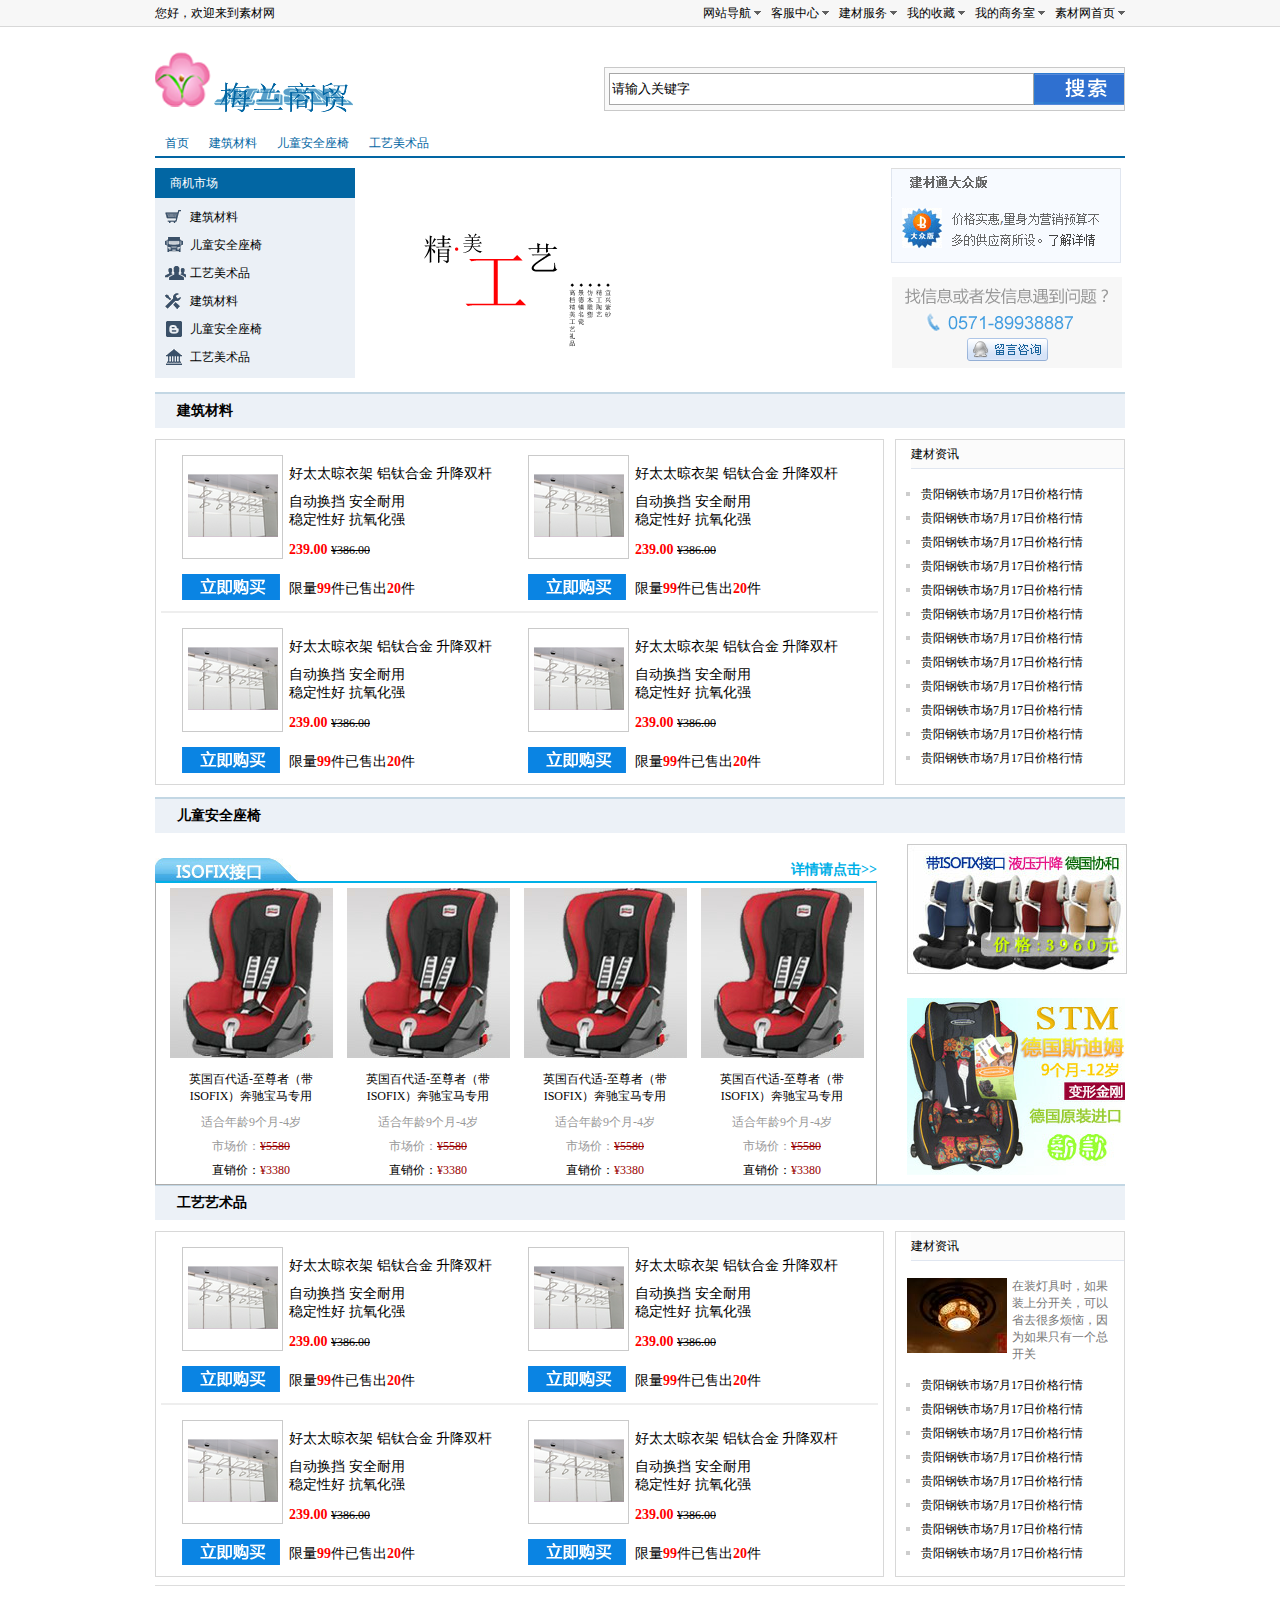
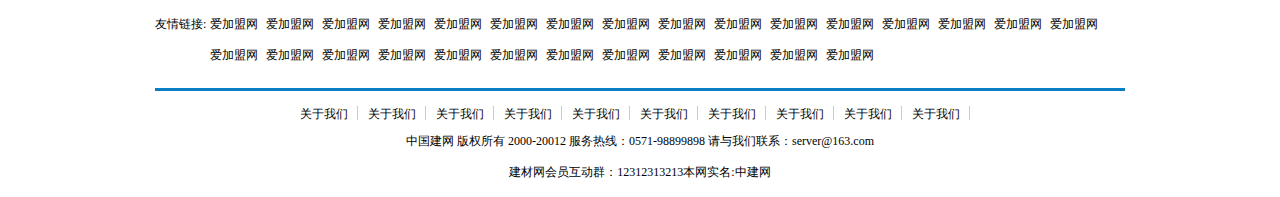
<file: index.html>
<!DOCTYPE html>
<html lang="en">
<head>
	<meta charset="UTF-8">
	<title>Document</title>
	<link rel="stylesheet" href="css/index.css">
</head>
<body>
    <!-- 顶部导航开始 -->
	<div class="top-nav">
		<div class="t-c-nav">
			<div class="l-c-nav">您好，欢迎来到素材网</div>
			<div class="r-c-nav">
				<ul>
					<li><a href="#">网站导航</a></li>
					<li><a href="#">客服中心</a></li>
					<li><a href="#">建材服务</a></li>
					<li><a href="#">我的收藏</a></li>
					<li><a href="#">我的商务室</a></li>
					<li><a href="#">素材网首页</a></li>
				</ul>
			</div>
		</div>
	</div>
	<!-- 顶部导航结束 -->
	<!-- logo搜索开始 -->
    <div class="search">
    	<div class="logo"><img src="images/1.png" alt=""></div>
    	<div class="r-search"><input type="text" value="请输入关键字"><input type="button"></div>
    </div>
    <!-- logo搜索结束 -->
    <!-- 主导航开始 -->
    <div class="nav">
    	<ul>
    		<li><a href="#">首页</a></li>
    		<li><a href="#">建筑材料</a></li>
    		<li><a href="#">儿童安全座椅</a></li>
    		<li><a href="#">工艺美术品</a></li>
    	</ul>
    </div>
    <!-- 主导航结束 -->
    <!-- 商机市场开始 -->
    <div class="mar">
    	<div class="mar-left">
    		<div class="mar-title">商机市场</div>
    		<div class="mar-list">
    			<ul>
    			<li class="icon1"><a href="#">建筑材料</a></li>
    			<li class="icon2"><a href="#">儿童安全座椅</a></li>
    			<li class="icon3"><a href="#">工艺美术品</a></li>
    			<li class="icon4"><a href="#">建筑材料</a></li>
    			<li class="icon5"><a href="#">儿童安全座椅</a></li>
    			<li class="icon6"><a href="#">工艺美术品</a></li>
    		</ul>
    		</div>
    	</div>
    	<div class="mar-cen"><img src="images/center.png" alt=""></div>
    	<div class="mar-right"><img src="images/center-r.png" alt=""><img src="images/center-r2.png" alt=""></div>
    </div>
    <!-- 商机市场结束 -->
    <!-- 建筑材料开始 -->
    <div class="bud">建筑材料</div>
    <!-- 建筑材料结束 -->
    <!-- 材料列表开始 -->
    <div class="bud-con">
    	<div class="bud-left">
    		<div class="bud-left-top">
    			<div class="bud-top-left">
    				<div class="bud-pic-left">
    					<div class="pic-img"><img src="images/c1.png" alt=""></div>
    					<div class="pic-btn"><input type="button"></div>
                    </div>
    				<div class="bud-pic-right">
    					<p class="txt1">好太太晾衣架 铝钛合金 升降双杆</p>
    					<p class="txt2">自动换挡 安全耐用<br>稳定性好 抗氧化强</p>
    					<p class="txt3"><span>239.00</span> <del>¥386.00</del></p>
    					<p class="txt4">限量<span>99</span>件已售出<span>20</span>件</p>
    				</div>
    			</div>
    			<div class="bud-top-right">
    				<div class="bud-pic-left">
    					<div class="pic-img"><img src="images/c1.png" alt=""></div>
    					<div class="pic-btn"><input type="button"></div>
                    </div>
    				<div class="bud-pic-right">
    					<p class="txt1">好太太晾衣架 铝钛合金 升降双杆</p>
    					<p class="txt2">自动换挡 安全耐用<br>稳定性好 抗氧化强</p>
    					<p class="txt3"><span>239.00</span> <del>¥386.00</del></p>
    					<p class="txt4">限量<span>99</span>件已售出<span>20</span>件</p>
    				</div>
    			</div>
    		</div>
    		<div class="bud-line"></div>
    		<div class="bud-left-top">
    			<div class="bud-top-left">
    				<div class="bud-pic-left">
    					<div class="pic-img"><img src="images/c1.png" alt=""></div>
    					<div class="pic-btn"><input type="button"></div>
                    </div>
    				<div class="bud-pic-right">
    					<p class="txt1">好太太晾衣架 铝钛合金 升降双杆</p>
    					<p class="txt2">自动换挡 安全耐用<br>稳定性好 抗氧化强</p>
    					<p class="txt3"><span>239.00</span> <del>¥386.00</del></p>
    					<p class="txt4">限量<span>99</span>件已售出<span>20</span>件</p>
    				</div>
    			</div>
    			<div class="bud-top-right">
    				<div class="bud-pic-left">
    					<div class="pic-img"><img src="images/c1.png" alt=""></div>
    					<div class="pic-btn"><input type="button"></div>
                    </div>
    				<div class="bud-pic-right">
    					<p class="txt1">好太太晾衣架 铝钛合金 升降双杆</p>
    					<p class="txt2">自动换挡 安全耐用<br>稳定性好 抗氧化强</p>
    					<p class="txt3"><span>239.00</span> <del>¥386.00</del></p>
    					<p class="txt4">限量<span>99</span>件已售出<span>20</span>件</p>
    				</div>
    			</div>
    		</div>
    	</div>
    	<div class="bud-right">
    		<div class="bud-right-title">建材资讯</div>
    		<ul>
    			<li><a href="#">贵阳钢铁市场7月17日价格行情</a></li>
    			<li><a href="#">贵阳钢铁市场7月17日价格行情</a></li>
    			<li><a href="#">贵阳钢铁市场7月17日价格行情</a></li>
    			<li><a href="#">贵阳钢铁市场7月17日价格行情</a></li>
    			<li><a href="#">贵阳钢铁市场7月17日价格行情</a></li>
    			<li><a href="#">贵阳钢铁市场7月17日价格行情</a></li>
    			<li><a href="#">贵阳钢铁市场7月17日价格行情</a></li>
    			<li><a href="#">贵阳钢铁市场7月17日价格行情</a></li>
    			<li><a href="#">贵阳钢铁市场7月17日价格行情</a></li>
    			<li><a href="#">贵阳钢铁市场7月17日价格行情</a></li>
    			<li><a href="#">贵阳钢铁市场7月17日价格行情</a></li>
    			<li><a href="#">贵阳钢铁市场7月17日价格行情</a></li>
    		</ul>
    	</div>
    </div>
    <!-- 材料列表结束 -->
    <!-- 儿童开始 -->
    <div class="bud">儿童安全座椅</div>
    <div class="child">
    	<div class="child-left fl">
    	     <div class="child-l-t"><h3>详情请点击>></h3></div>
    	     <div class="child-l-b">
    	     	<div class="child-pic fl">
    	     		<img src="images/et01.png" alt="">
    	     		<p class="et1">英国百代适-至尊者（带<br>
                       ISOFIX）奔驰宝马专用</p>
                    <p class="et2">适合年龄9个月-4岁</p>
                    <p class="et3">市场价：<span><del>¥5580</del></span></p>
                    <p class="et4">直销价：<span>¥3380</span></p>
    	     	</div>
    	     	 <div class="child-pic fl">
    	     		<img src="images/et01.png" alt="">
    	     		<p class="et1">英国百代适-至尊者（带<br>
                       ISOFIX）奔驰宝马专用</p>
                    <p class="et2">适合年龄9个月-4岁</p>
                    <p class="et3">市场价：<span><del>¥5580</del></span></p>
                    <p class="et4">直销价：<span>¥3380</span></p>
    	     	</div>
    	     	<div class="child-pic fl">
    	     		<img src="images/et01.png" alt="">
    	     		<p class="et1">英国百代适-至尊者（带<br>
                       ISOFIX）奔驰宝马专用</p>
                    <p class="et2">适合年龄9个月-4岁</p>
                    <p class="et3">市场价：<span><del>¥5580</del></span></p>
                    <p class="et4">直销价：<span>¥3380</span></p>
    	     	</div>
    	     	<div class="child-pic fl">
    	     		<img src="images/et01.png" alt="">
    	     		<p class="et1">英国百代适-至尊者（带<br>
                       ISOFIX）奔驰宝马专用</p>
                    <p class="et2">适合年龄9个月-4岁</p>
                    <p class="et3">市场价：<span><del>¥5580</del></span></p>
                    <p class="et4">直销价：<span>¥3380</span></p>
    	     	</div>
    	     </div>
       </div>
        <div class="child-right fr">
             <img src="images/et_right.png" alt="">
             <img src="images/et_right_bottom.png" alt="">
        </div>
    </div>
    <!-- 儿童结束 -->
    <!-- 工艺开始 -->
    <div class="bud">工艺艺术品</div>
    <div class="bud-con">
        <div class="bud-left">
            <div class="bud-left-top">
                <div class="bud-top-left">
                    <div class="bud-pic-left">
                        <div class="pic-img"><img src="images/c1.png" alt=""></div>
                        <div class="pic-btn"><input type="button"></div>
                    </div>
                    <div class="bud-pic-right">
                        <p class="txt1">好太太晾衣架 铝钛合金 升降双杆</p>
                        <p class="txt2">自动换挡 安全耐用<br>稳定性好 抗氧化强</p>
                        <p class="txt3"><span>239.00</span> <del>¥386.00</del></p>
                        <p class="txt4">限量<span>99</span>件已售出<span>20</span>件</p>
                    </div>
                </div>
                <div class="bud-top-right">
                    <div class="bud-pic-left">
                        <div class="pic-img"><img src="images/c1.png" alt=""></div>
                        <div class="pic-btn"><input type="button"></div>
                    </div>
                    <div class="bud-pic-right">
                        <p class="txt1">好太太晾衣架 铝钛合金 升降双杆</p>
                        <p class="txt2">自动换挡 安全耐用<br>稳定性好 抗氧化强</p>
                        <p class="txt3"><span>239.00</span> <del>¥386.00</del></p>
                        <p class="txt4">限量<span>99</span>件已售出<span>20</span>件</p>
                    </div>
                </div>
            </div>
            <div class="bud-line"></div>
            <div class="bud-left-top">
                <div class="bud-top-left">
                    <div class="bud-pic-left">
                        <div class="pic-img"><img src="images/c1.png" alt=""></div>
                        <div class="pic-btn"><input type="button"></div>
                    </div>
                    <div class="bud-pic-right">
                        <p class="txt1">好太太晾衣架 铝钛合金 升降双杆</p>
                        <p class="txt2">自动换挡 安全耐用<br>稳定性好 抗氧化强</p>
                        <p class="txt3"><span>239.00</span> <del>¥386.00</del></p>
                        <p class="txt4">限量<span>99</span>件已售出<span>20</span>件</p>
                    </div>
                </div>
                <div class="bud-top-right">
                    <div class="bud-pic-left">
                        <div class="pic-img"><img src="images/c1.png" alt=""></div>
                        <div class="pic-btn"><input type="button"></div>
                    </div>
                    <div class="bud-pic-right">
                        <p class="txt1">好太太晾衣架 铝钛合金 升降双杆</p>
                        <p class="txt2">自动换挡 安全耐用<br>稳定性好 抗氧化强</p>
                        <p class="txt3"><span>239.00</span> <del>¥386.00</del></p>
                        <p class="txt4">限量<span>99</span>件已售出<span>20</span>件</p>
                    </div>
                </div>
            </div>
        </div>
        <div class="bud-right">
            <div class="bud-right-title">建材资讯</div>
            <ul>
                
                <li class="subtitle"><img src="images/subtitle.png" alt="">
                <p>在装灯具时，如果装上分开关，可以省去很多烦恼，因为如果只有一个总开关</p>
                </li>
                <li><a href="#">贵阳钢铁市场7月17日价格行情</a></li>
                <li><a href="#">贵阳钢铁市场7月17日价格行情</a></li>
                <li><a href="#">贵阳钢铁市场7月17日价格行情</a></li>
                <li><a href="#">贵阳钢铁市场7月17日价格行情</a></li>
                <li><a href="#">贵阳钢铁市场7月17日价格行情</a></li>
                <li><a href="#">贵阳钢铁市场7月17日价格行情</a></li>
                <li><a href="#">贵阳钢铁市场7月17日价格行情</a></li>
                <li><a href="#">贵阳钢铁市场7月17日价格行情</a></li>
            </ul>
        </div>
    </div>
    <!-- 工艺结束 -->
    <!-- 友情链接开始 -->
    <div class="friendlink">
        <div class="frlink">友情链接:</div>
        <ul>
            <li><a href="#">爱加盟网</a></li>
            <li><a href="#">爱加盟网</a></li>
            <li><a href="#">爱加盟网</a></li>
            <li><a href="#">爱加盟网</a></li>
            <li><a href="#">爱加盟网</a></li>
            <li><a href="#">爱加盟网</a></li>
            <li><a href="#">爱加盟网</a></li>
            <li><a href="#">爱加盟网</a></li>
            <li><a href="#">爱加盟网</a></li>
            <li><a href="#">爱加盟网</a></li>
            <li><a href="#">爱加盟网</a></li>
            <li><a href="#">爱加盟网</a></li>
            <li><a href="#">爱加盟网</a></li>
            <li><a href="#">爱加盟网</a></li>
            <li><a href="#">爱加盟网</a></li>
            <li><a href="#">爱加盟网</a></li>
            <li><a href="#">爱加盟网</a></li>
            <li><a href="#">爱加盟网</a></li>
            <li><a href="#">爱加盟网</a></li>
            <li><a href="#">爱加盟网</a></li>
            <li><a href="#">爱加盟网</a></li>
            <li><a href="#">爱加盟网</a></li>
            <li><a href="#">爱加盟网</a></li>
            <li><a href="#">爱加盟网</a></li>
            <li><a href="#">爱加盟网</a></li>
            <li><a href="#">爱加盟网</a></li>
            <li><a href="#">爱加盟网</a></li>
            <li><a href="#">爱加盟网</a></li>
        </ul>
    </div>
    <!-- 友情链接结束 -->
    <div class="copyright">
        <ul>
            <li><a href="#">关于我们</a></li>
            <li><a href="#">关于我们</a></li>
            <li><a href="#">关于我们</a></li>
            <li><a href="#">关于我们</a></li>
            <li><a href="#">关于我们</a></li>
            <li><a href="#">关于我们</a></li>
            <li><a href="#">关于我们</a></li>
            <li><a href="#">关于我们</a></li>
            <li><a href="#">关于我们</a></li>
            <li><a href="#">关于我们</a></li>
        </ul>
        <p class="copy">中国建网 版权所有 2000-20012 服务热线：0571-98899898 请与我们联系：server@163.com</p>
        <p>建材网会员互动群：12312313213本网实名:中建网</p>
    </div>
</body>
</html>
</file>
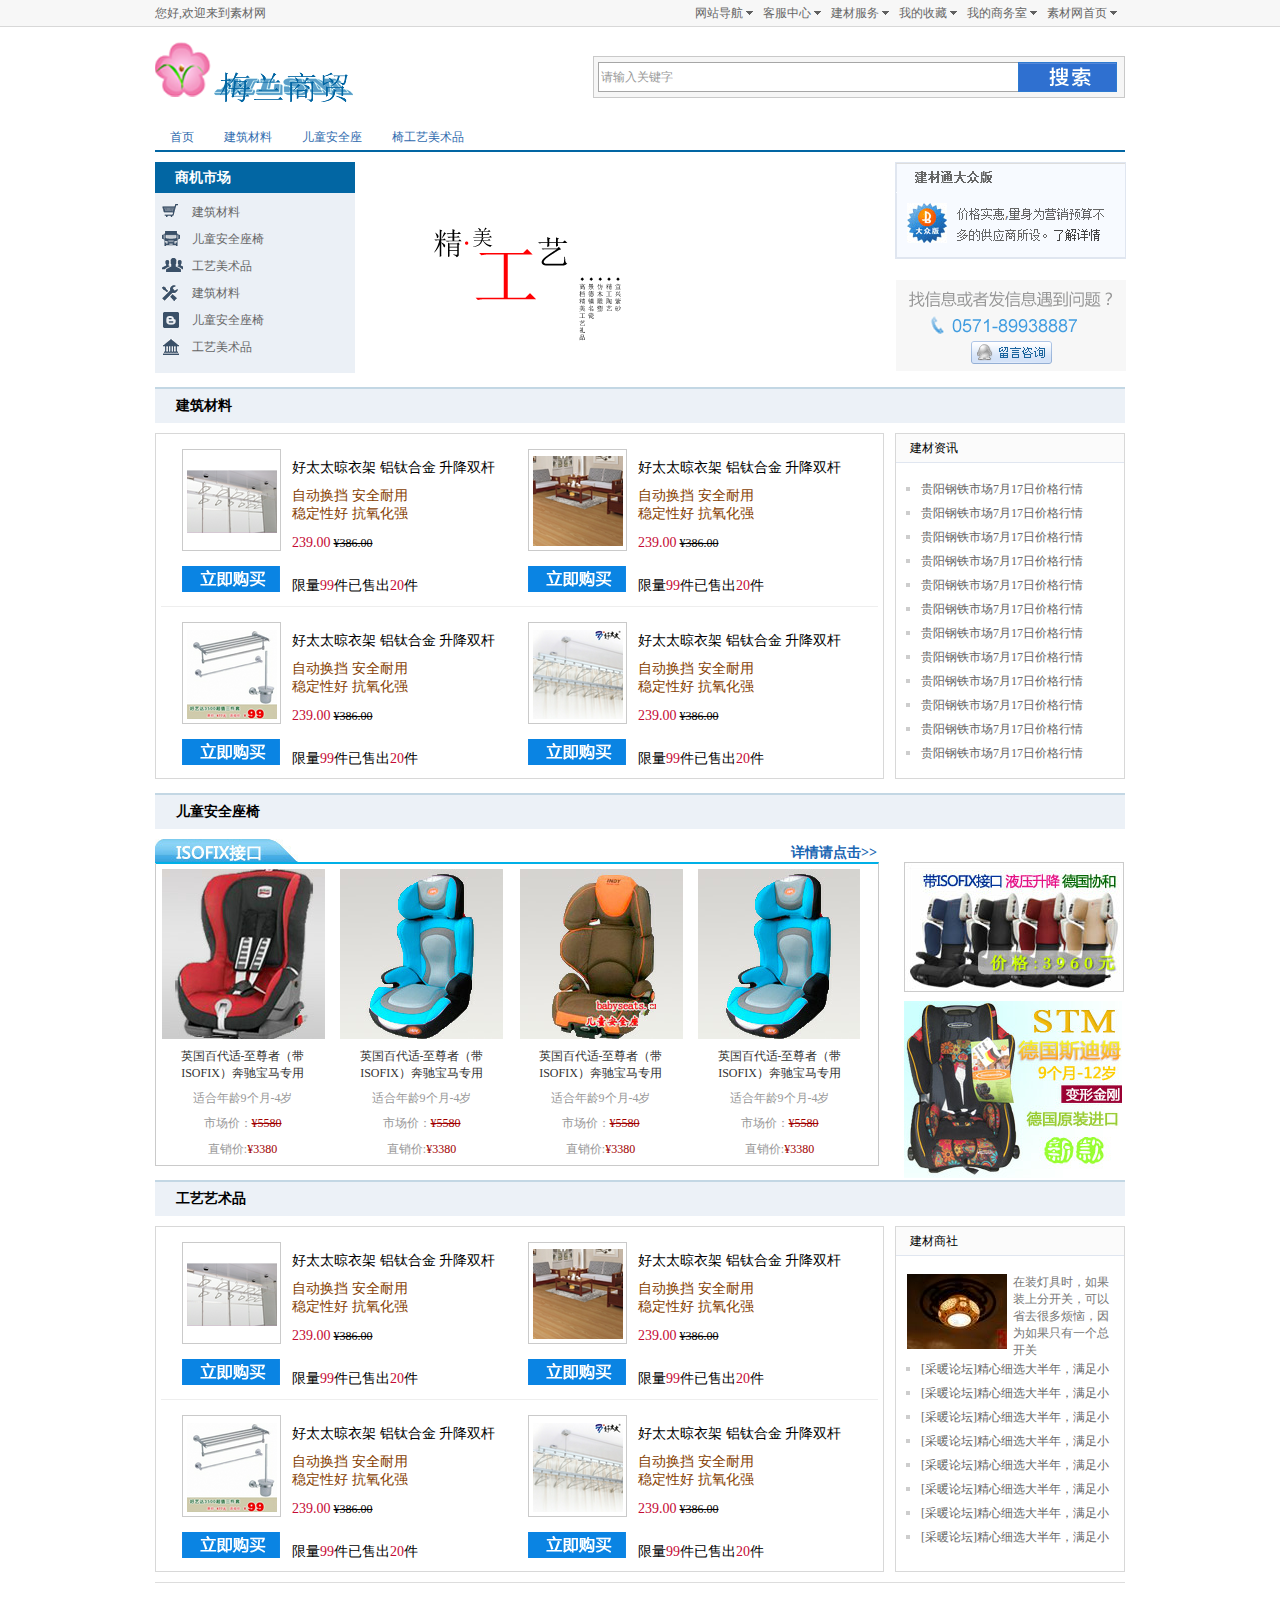
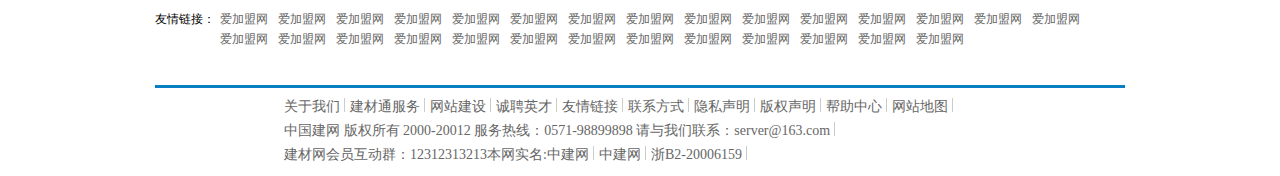
<file: images/index.html>
<!DOCTYPE html>
<html lang="en">
<head>
	<meta charset="UTF-8">
	<title>Document</title>
	<style>

		 /*css初始化*/
		 body,ul,input,p{margin:0;padding:0;}
		 a{text-decoration: none; color: #666666}
		 img,input{border:0 none; outline-style: none;}
		 body,a,ul{
		 	 font-size: 12px;
		 	 font-family: "宋体";
		 }
		 ul{
		 	 list-style: none;
		 }
		 /*顶部开始*/
    	.header{
    		height:26px;
    		background-color:#F7F7F7;
    		border-bottom: 1px solid #D8D8D8;
    	}

    	.header_content{
    		 width:970px;
    		 height: 26px;
    		 margin:0 auto;
    		
    		 line-height: 26px;
    	}
    	.header_left{
    		 float: left;
    		 height: 26px;
    		 width: 144px;
    		 color: #666666;
    	}

    	.header_right{
    		 float: right;
    		 height: 26px;
    		 width: 440px;
    	}
    	.header_right li{
    		 float: left;
    		 background: url("sj.png") no-repeat  right;
    	}
		.header_right a{
			 padding:0 10px;
		}
    	.header_right a:hover{
			 text-decoration: underline;
			 color: red;
    	}
    	/*主体开始*/
    	.box{
    		 width: 970px;
    		 margin:0 auto;
    	}
    	/*搜索部分开始*/
    	.box_serch{
    		 height:98px;
    		 /*background-color: pink;*/
    	}
    	.left_img{
    		 width: 200px;
    		 height: 84px;
    		 float: left;
    	}
    	.right_serch{
			 border:1px solid #C9C9C9;
			 height:35px;
			 width: 526px;
			 background-color: #F6F6F6;
			 float: right;
			 margin-top: 29px;
			 padding-top:5px;
			 padding-left:4px;
    	}
    	.txt{
    		 width: 417px;
    		 height: 28px;
    		 border: 1px solid #A6A6A6;
    		 border-right: 0 none;
    		 font-size: 12px;
    		 font-family: "宋体";
    		 color: #999999;
    		 padding-left: 2px;

    		 float: left;
    	}
    	.btn{
		    background:url("serch.png");
		    width:99px;
		    height:30px;
		    float: left;
    	}
    	/*导航部分开始*/
        .nav{
        	 height: 25px;
        	 border-bottom: 2px solid #0266A3;
        	 line-height: 25px;
        }
        .nav li{
        	 float: left;
        }

        .nav a{
        	 padding:0 15px;
        	 color: #306BAE;
        	 height: 25px;
        	 display:inline-block;
        }
        .nav a:hover{
        	 color: #FFFFFF;
        	 background-color: #0266A3;
        }
        /*Banner部分开始*/
		.banner{
			 height: 211px;
			 margin-top: 10px;
			/* background-color: pink;*/
		}
		
		/*左侧部分*/
		.ban_l{
			 width:200px;
			 height: 211px;
			/* background-color: red;*/
			 float: left;
		}
		
		.ban_l .ban_l_top{
			 height:31px;
			 background-color:#0266A3;
			 color: white;
			 font-size: 14px;
			 font-weight: bold;
			 line-height: 31px;
			 padding-left:20px; 
		}

		.ban_l .ban_l_bot{
			 height: 180px;
			 background-color: #EBF0F6;
			 overflow: hidden;

		}

		.ban_l_bot ul{
			margin-top:11px;
			margin-left:7px;
		}

		.ban_l_bot li{
			 height: 27px;
			 padding-left: 30px;

		}

		.ban_l_bot  li a:hover{
			text-decoration: underline;
			color: red;
		}

		.one{
			 background: url("icon_1.png") no-repeat left top;
		}
		.two{
			 background: url("icon_2.png") no-repeat left top;
		}
		.three{
			 background: url("icon_3.png") no-repeat left top;
		}
		.four{
			 background: url("icon_4.png") no-repeat left top;
		}
		.five{
			 background: url("icon_5.png") no-repeat left top;
		}
		.six{
			 background: url("icon_6.png") no-repeat left top;
		}
		
		/*中间部分*/
		.ban_m{
			 width: 520px;
			 height: 211px;
			 /*background-color: green;*/
			 float: left;
			 margin:0 10px;
		}
		/*右边部分*/
		.ban_r{
			 width:230px;
			 height: 211px;
			/* background-color: yellow;*/
			 float: right;
		}
		.ban_r .ban_r_top{
			 width:229px;
			 height:95px;
			 /*background-color: pink;*/
			 border:1px solid #E0E6F0;
		}

		.ban_r .ban_r_bot{
			 margin-top:21px;
		}
		/*建筑材料开始*/
		.jzcl{
		   height:34px;
		   background-color:#ECF1F7;
		   margin-top:14px;
		   border-top:2px solid #C3D7E4;
		   line-height: 34px;
		   padding-left: 21px;
		   font-weight: bold;
		   font-size: 14px;
		}

		 /*建筑材料列表部分开始*/

		  .jz_box{
			  height: 346px;
			 /* background-color: pink;*/
			  margin:10px 0px;
		  }
			
		  /*左侧盒子*/
		  .jz_box_l{
		  	 width: 727px;
		  	 height:344px;
		  	 border:1px solid #D8D8D8;
		  	 float: left; 
		  }
		
		   /*上边的盒子*/
		  .jz_box_top{
		  	  height:172px;
		  	  /*background-color: pink;*/
		  }

		  .top_one{
		  	 height:143px;
		  	 width:320px;
		  	 /*background-color: pink;*/
		  	 margin-top: 15px;
		  	 margin-left: 26px;
		  	 float: left;
		  }
		  
		  .top_one .top_l{
			 width:99px;
			 height:143px;
			 /* background-color: yellow;*/
			 float: left;
			 margin-right: 11px;
		  }

		  .top_l .top_img{
		  	 width:93px;
		  	 height: 100px;
		  	/* background-color: blue;*/
		  	 border:1px solid #CACACA;
		  	 line-height: 100px;
		  	 padding-left:4px;
		  }

		  .top_one .top_r{
		  	 width:210px;
		  	 height: 143px;
		  	/* background-color: green;*/
		  	 float: left;
		  }

		  .top_btn{
		  	margin-top: 15px;
		  }

		  .top_img img{
		  	 vertical-align: middle;

		  }

		  .top_r .top_r_title{
		  	  margin-top: 10px;
		  	  font-size: 14px;
		  	  color: #000000;
		  	  height: 28px;
		  }

		  .top_r .top_r_js{
		  	  color:#863E01;
		  	  font-size: 14px;
		  	  height: 48px;

		  }

		  .top_r .top_r_pic{
		  	 height: 42px;
		  }

		  .top_r .top_r_pic span{
		  	 color: #C50934;
		  	 font-size: 14px;
		  }

		  .top_r .top_r_kc{
		  	  font-size:14px;
		  }

		  .top_r_kc span{
		  	 color: #C50934;
		  }
			
		   /*中间横线*/
		  .hx{
		  	 width: 717px;
		  	 height: 1px;
		  	 background-color: #EEEEEE;
		  	 margin:0 5px;
		  }


		  /*右侧盒子*/
		  .jz_box_r{
		  	 width:228px;
		  	 height: 344px;
		  	 border:1px solid #D8D8D8;
		  	 float: right;
		  }

		  .jz_box_title{
		  	  height: 28px;
		  	  background-color: #FBFBFB;
		  	  border-bottom: 1px solid #E0E6F0;
		  	  line-height: 28px;
		  	  padding-left: 14px;
		  }

		  .jz_box_ul{
		  	    height: 314px;
		  	    margin-left: 10px;
		  	    margin-top: 18px;

		  }

		  .jz_box_ul li{
		  	 height: 24px;
		  	 background:url("li_bg.png") no-repeat left 6px;
		  	 padding-left: 15px;
		  }

		  .jz_box_ul a:hover{
				color: red;
				text-decoration: underline;
				
		  }

		  /*儿童安全座椅*/
		
		  .etzy{
		  	 height: 327px;
		  	/* background-color: red;*/
		  	 margin:10px 0px;
		  	 position: relative;
		  }

		  .et_left{
		  	 width: 717px;
		  	 height: 296px;
		  	 border:1px solid #CACACA;
		  	 border-top: 2px solid #00B0E7;
		  	 float: left;
		  	 padding-top: 5px;
		  	 padding-left: 5px;
		  }

		  .et_top_img{
		  	 height:23px;
		  	 width:143px; 
		  	 /*background-color: yellow;*/
		  }
		  .et_top_a{
		  	  height: 23px;
		  	  position: absolute;
		  	  left: 636px;
		  	  top:5px;

		  }
		  .et_top_a a{
		  	  font-size: 14px;
		  	  color: #1A66B3;
		  	  font-weight: bold;
		  }
		  .et_list{
		  	 width:163px;
		  	 height:285px;
		  	/* background-color:red;*/
		  	 float: left;
		  	 margin-right: 16px;
		  }

		  .et_list_img{
		  	 height:170px;
		  	 background-color: pink;
		  }
           



		  /*儿童安全座椅右边*/
		  .et_right{
			 height: 328px;
			 width: 221px;
			 float: right;
		  }

		  .top_img{
		  	 height:128px;
		  	 width:218px;
		  	 border:1px solid #CBCBCB;
		  	 margin-bottom: 9px;
		  }
		  .top_img img{
		  	 margin-left: 0px;
		  }

		  .et_title{
		  	  text-align: center;
		  	  margin-top: 9px;
		  	  height: 42px;
		  }

		  .et_title a{
		  	 color: #333333;
		  }

		  .et_title a:hover{
		  	 text-decoration: underline;
		  	 color: red;
		  }
		
		  .et_age{
			 text-align: center;
			 color: #999999;
			 height: 25px;
		  }

		  .et_scj{
		  	 color:#999999;
		  	 text-align: center;
		  	 height: 26px;

		  }
		  .et_scj del{
		  	 color: #A10000;
		  }

		  .et_zxj{
		  	  color: #999999;
		  	  text-align: center;

		  }

		  .et_zxj span{
		  	 color:  #A10000;
		  }

		  /*工艺艺术品*/
		  .tu_wz{
		  	  height: 78px;
		  	  /*background-color: pink;*/
		  	  margin-right: 13px;
		  	  margin-bottom: 9px;
		  	  color: #777777;
		  }
		  .tu_wz img{
		  	 float: left;
		  	 margin-right: 6px;
		  }
		  /*友情链接*/
		  .flink{
		  	  height: 74px;
		  	  border-top: 1px solid #DDDDDD;
		  	  border-bottom: 3px solid #0A7EC3;
		  	  margin-bottom: 10px;

		  	  padding-top: 28px;
		  }
		  .flink p{
		  	  float: left;
		  	  height:59px;

		  }
		  .flink li{
		  	 float: left;

		  	 height: 20px;

		  }

		  .flink li a{
		  	 padding:0 5px;
		  }

		  .flink a:hover{
		  	 color: red;
		  	 text-decoration: underline;
		  }


		  /*底部开始*/

		  .footer{
		  	 height:68px;
		  	 /*background-color: pink;*/
		  	 width: 722px;
		  	 margin:0 auto;
		  	 margin-bottom: 10px;
		  }
		  .footer li{
		  	 float: left;
		  	 background: url("footer_bg.png") no-repeat right top;
             height: 24px;
		  }
		  .footer li a{
		  	 font-size: 14px;
		  	 padding:0 5px;
		  }
		
		  .footer a:hover{
		  	 text-decoration: underline;
		  	 color: red;
		  }

	</style>
</head>
<body>
	   <div class="header">
	   	  <div class="header_content">
	   	  	<div class="header_left">您好,欢迎来到素材网</div>
	   	    <div class="header_right">
	   	    	 <ul>
					<li><a href="#">网站导航</a></li>
     	 			<li><a href="#">客服中心</a></li>
     	 			<li><a href="#">建材服务</a></li>
     	 			<li><a href="#">我的收藏</a></li>
     	 			<li><a href="#">我的商务室</a></li>
     	 			<li><a href="#">素材网首页</a></li>
	   	    	 </ul>
	   	    </div>
	   	  </div>
	   </div>

	   <div class="box">
	   		<!-- 搜索部分开始 -->
	   		<div class="box_serch">
	   		  	<div class="left_img">
	   		  		<img src="1.png" alt="">
	   		  	</div>
	   		  	<div class="right_serch">
	   		  		<input type="text" value="请输入关键字" class="txt">
	   		  	    <input type="button" class="btn">
	   		  	</div>
	   		</div>

	   		<!-- 导航部分开始 -->
			<div class="nav">
 				<ul>
     				<li><a href="#">首页</a></li>
     				<li><a href="#">建筑材料</a></li>
     				<li><a href="#">儿童安全座</a></li>
     				<li><a href="#">椅工艺美术品</a></li>
				</ul>
			</div>

			<!-- Banner部分开始 -->
			<div class="banner">
				<!-- 左侧部分 -->
				<div class="ban_l">
					 <div class="ban_l_top">商机市场</div>
					 <div class="ban_l_bot">
					 	<ul>
							<li class="one">
							  <a href="#" title="建筑材料">
							     建筑材料
							  </a>
							</li>
							<li class="two">
								<a href="#">儿童安全座椅</a>
							</li>
							<li class="three">
								<a href="#">工艺美术品</a>
							</li>
							<li class="four">
								<a href="#">建筑材料</a>
							</li>
							<li class="five">
								<a href="#">儿童安全座椅</a>
							</li>
							<li class="six">
								<a href="#">工艺美术品</a>
							</li>
						</ul>
					 </div>
				</div>
				<!-- 中间部分 -->
				<div class="ban_m">
					 <img src="center.png" alt="">
				</div>
				<!-- 右侧部分 -->
				<div class="ban_r">
					  <div class="ban_r_top">
					  	 <img src="center-r.png" alt="">
					  </div>
					  <div class="ban_r_bot">
					  	 <img src="center-r2.png" alt="">
					  </div>
				</div>
			</div>

			<!-- 建筑材料部分开始 -->
			<div class="jzcl">
				 建筑材料
			</div>

			<!-- 建材材料列表部分开始 -->

			<div class="jz_box">
				  <!-- 建筑材料左侧盒子 -->
				  <div class="jz_box_l">
				  	  <!-- 上边的盒子 -->
				  	  <div class="jz_box_top">
				  	  	  <div class="top_one">
				  	  	  	  <div class="top_l">
				  	  	  	  	  <div class="top_img">
				  	  	  	  	  	 <img src="c1.png" alt="">
				  	  	  	  	  </div>
				  	  	  	  	  <div class="top_btn">
				  	  	  	  	  	 <input type="image" src="buy.png">
				  	  	  	  	  </div>
				  	  	  	  </div>
				  	  	  	  <div class="top_r">
				  	  	  	  	  <p class="top_r_title">好太太晾衣架 铝钛合金 升降双杆</p>

				  	  	  	  	  <p class="top_r_js">
				  	  	  	  	     自动换挡 安全耐用
				  	  	  	  	    <br>
									 稳定性好 抗氧化强
								  </p>

				  	  	  	  	  <p class="top_r_pic">
				  	  	  	  	    <span>239.00</span>    
				  	  	  	  	    <del>¥386.00</del>
				  	  	  	  	  </p>
								  <p class="top_r_kc">
									限量<span>99</span>件已售出<span>20</span>件
								  </p>
				  	  	  	  </div>
				  	  	  </div>

				  	  	  <div class="top_one">
				  	  	  	  <div class="top_l">
				  	  	  	  	  <div class="top_img">
				  	  	  	  	  	 <img src="c2.png" alt="">
				  	  	  	  	  </div>
				  	  	  	  	  <div class="top_btn">
				  	  	  	  	  	 <input type="image" src="buy.png">
				  	  	  	  	  </div>
				  	  	  	  </div>
				  	  	  	  <div class="top_r">
				  	  	  	  	  <p class="top_r_title">好太太晾衣架 铝钛合金 升降双杆</p>

				  	  	  	  	  <p class="top_r_js">
				  	  	  	  	     自动换挡 安全耐用
				  	  	  	  	    <br>
									 稳定性好 抗氧化强
								  </p>

				  	  	  	  	  <p class="top_r_pic">
				  	  	  	  	    <span>239.00</span>    
				  	  	  	  	    <del>¥386.00</del>
				  	  	  	  	  </p>
								  <p class="top_r_kc">
									限量<span>99</span>件已售出<span>20</span>件
								  </p>
				  	  	  	  </div>
				  	  	  </div>
				  	  </div>
				  	  <!-- 中间盒子 -->
				  	  <div class="hx"></div>
				  	  <!-- 下边的盒子 -->
				  	  <div class="jz_box_top">
				  	  	  <div class="top_one">
				  	  	  	  <div class="top_l">
				  	  	  	  	  <div class="top_img">
				  	  	  	  	  	 <img src="c3.png" alt="">
				  	  	  	  	  </div>
				  	  	  	  	  <div class="top_btn">
				  	  	  	  	  	 <input type="image" src="buy.png">
				  	  	  	  	  </div>
				  	  	  	  </div>
				  	  	  	  <div class="top_r">
				  	  	  	  	  <p class="top_r_title">好太太晾衣架 铝钛合金 升降双杆</p>

				  	  	  	  	  <p class="top_r_js">
				  	  	  	  	     自动换挡 安全耐用
				  	  	  	  	    <br>
									 稳定性好 抗氧化强
								  </p>

				  	  	  	  	  <p class="top_r_pic">
				  	  	  	  	    <span>239.00</span>    
				  	  	  	  	    <del>¥386.00</del>
				  	  	  	  	  </p>
								  <p class="top_r_kc">
									限量<span>99</span>件已售出<span>20</span>件
								  </p>
				  	  	  	  </div>
				  	  	  </div>

				  	  	  <div class="top_one">
				  	  	  	  <div class="top_l">
				  	  	  	  	  <div class="top_img">
				  	  	  	  	  	 <img src="c4.png" alt="">
				  	  	  	  	  </div>
				  	  	  	  	  <div class="top_btn">
				  	  	  	  	  	 <input type="image" src="buy.png">
				  	  	  	  	  </div>
				  	  	  	  </div>
				  	  	  	  <div class="top_r">
				  	  	  	  	  <p class="top_r_title">好太太晾衣架 铝钛合金 升降双杆</p>

				  	  	  	  	  <p class="top_r_js">
				  	  	  	  	     自动换挡 安全耐用
				  	  	  	  	    <br>
									 稳定性好 抗氧化强
								  </p>

				  	  	  	  	  <p class="top_r_pic">
				  	  	  	  	    <span>239.00</span>    
				  	  	  	  	    <del>¥386.00</del>
				  	  	  	  	  </p>
								  <p class="top_r_kc">
									限量<span>99</span>件已售出<span>20</span>件
								  </p>
				  	  	  	  </div>
				  	  	  </div>
				  	  </div>
				  </div>
				  <!-- 建筑材料右侧盒子	 -->
				  <div class="jz_box_r">
				  	  <div class="jz_box_title">
				  	  	建材资讯
				  	  </div>

				  	  <div class="jz_box_ul">
				  	  	  <ul>
				  	  	  	 <li>
				  	  	  	 	<a href="#">贵阳钢铁市场7月17日价格行情
				  	  	  	 	</a>
				  	  	  	 </li>
				  	  	  	 <li>
				  	  	  	 	<a href="#">贵阳钢铁市场7月17日价格行情
				  	  	  	 	</a>
				  	  	  	 </li>
				  	  	  	 <li>
				  	  	  	 	<a href="#">贵阳钢铁市场7月17日价格行情
				  	  	  	 	</a>
				  	  	  	 </li>
				  	  	  	 <li>
				  	  	  	 	<a href="#">贵阳钢铁市场7月17日价格行情
				  	  	  	 	</a>
				  	  	  	 </li>
				  	  	  	 <li>
				  	  	  	 	<a href="#">贵阳钢铁市场7月17日价格行情
				  	  	  	 	</a>
				  	  	  	 </li>
				  	  	  	 <li>
				  	  	  	 	<a href="#">贵阳钢铁市场7月17日价格行情
				  	  	  	 	</a>
				  	  	  	 </li>
				  	  	  	 <li>
				  	  	  	 	<a href="#">贵阳钢铁市场7月17日价格行情
				  	  	  	 	</a>
				  	  	  	 </li>
				  	  	  	 <li>
				  	  	  	 	<a href="#">贵阳钢铁市场7月17日价格行情
				  	  	  	 	</a>
				  	  	  	 </li>
				  	  	  	 <li>
				  	  	  	 	<a href="#">贵阳钢铁市场7月17日价格行情
				  	  	  	 	</a>
				  	  	  	 </li>
				  	  	  	 <li>
				  	  	  	 	<a href="#">贵阳钢铁市场7月17日价格行情
				  	  	  	 	</a>
				  	  	  	 </li>
				  	  	  	 <li>
				  	  	  	 	<a href="#">贵阳钢铁市场7月17日价格行情
				  	  	  	 	</a>
				  	  	  	 </li>
				  	  	  	 <li>
				  	  	  	 	<a href="#">贵阳钢铁市场7月17日价格行情
				  	  	  	 	</a>
				  	  	  	 </li>
				  	  	  </ul>
				  	  </div>
				  </div>
			</div>
			<!-- 儿童安全座椅 -->
			<div class="jzcl">
				 儿童安全座椅
			</div>
			<!-- 儿童安全座椅列表 -->
			<div class="etzy">
				
				<div class="et_top_img">
					 <img src="et.png" alt="">
				</div>

				<div class="et_top_a">
					 <a href="#">
					 	详情请点击>>
					 </a>
				</div>
     			<div class="et_left">
     				  <div class="et_list">
     				  	  <div class="et_list_img">
     				  	  	  <img src="et01.png" alt="">
     				  	  </div>

     				  	  <p class="et_title">
     				  	    <a href="">英国百代适-至尊者（带ISOFIX）奔驰宝马专用
     				  	    </a>
     				  	  </p>
     				  	  <p class="et_age">
     				  	  	 适合年龄9个月-4岁
     				  	  </p>
     				  	  <p class="et_scj">
     				  	  	 市场价：<del>¥5580</del>
     				  	  </p>
     				  	  <p class="et_zxj">
     				  	  	 直销价:<span>¥3380</span>
     				  	  </p>
     				  </div>
     				  <div class="et_list">
     				  	  <div class="et_list_img">
     				  	  	  <img src="et02.png" alt="">
     				  	  </div>

     				  	  <p class="et_title">
     				  	    <a href="">英国百代适-至尊者（带ISOFIX）奔驰宝马专用
     				  	    </a>
     				  	  </p>
     				  	  <p class="et_age">
     				  	  	 适合年龄9个月-4岁
     				  	  </p>
     				  	  <p class="et_scj">
     				  	  	 市场价：<del>¥5580</del>
     				  	  </p>
     				  	  <p class="et_zxj">
     				  	  	 直销价:<span>¥3380</span>
     				  	  </p>
     				  </div>
     				  <div class="et_list">
     				  	  <div class="et_list_img">
     				  	  	  <img src="et04.png" alt="">
     				  	  </div>

     				  	  <p class="et_title">
     				  	    <a href="">英国百代适-至尊者（带ISOFIX）奔驰宝马专用
     				  	    </a>
     				  	  </p>
     				  	  <p class="et_age">
     				  	  	 适合年龄9个月-4岁
     				  	  </p>
     				  	  <p class="et_scj">
     				  	  	 市场价：<del>¥5580</del>
     				  	  </p>
     				  	  <p class="et_zxj">
     				  	  	 直销价:<span>¥3380</span>
     				  	  </p>
     				  </div>
     				  <div class="et_list">
     				  	  <div class="et_list_img">
     				  	  	  <img src="et03.png" alt="">
     				  	  </div>

     				  	  <p class="et_title">
     				  	    <a href="">英国百代适-至尊者（带ISOFIX）奔驰宝马专用
     				  	    </a>
     				  	  </p>
     				  	  <p class="et_age">
     				  	  	 适合年龄9个月-4岁
     				  	  </p>
     				  	  <p class="et_scj">
     				  	  	 市场价：<del>¥5580</del>
     				  	  </p>
     				  	  <p class="et_zxj">
     				  	  	 直销价:<span>¥3380</span>
     				  	  </p>
     				  </div>
     				 
     			</div>


     			<div class="et_right">
     				  <div class="top_img">
     				  	 <img src="et_right.png" alt="">
     				  </div>
     				  <div class="bot_img">
     				  	<img src="et_right_bottom.png" alt="">
     				  </div>
     			</div>
			</div>
			<div class="jzcl">
				 工艺艺术品
			</div>
			
			<!-- 工艺艺术品列表 -->
			<div class="jz_box">
				  <!-- 建筑材料左侧盒子 -->
				  <div class="jz_box_l">
				  	  <!-- 上边的盒子 -->
				  	  <div class="jz_box_top">
				  	  	  <div class="top_one">
				  	  	  	  <div class="top_l">
				  	  	  	  	  <div class="top_img">
				  	  	  	  	  	 <img src="c1.png" alt="">
				  	  	  	  	  </div>
				  	  	  	  	  <div class="top_btn">
				  	  	  	  	  	 <input type="image" src="buy.png">
				  	  	  	  	  </div>
				  	  	  	  </div>
				  	  	  	  <div class="top_r">
				  	  	  	  	  <p class="top_r_title">好太太晾衣架 铝钛合金 升降双杆</p>

				  	  	  	  	  <p class="top_r_js">
				  	  	  	  	     自动换挡 安全耐用
				  	  	  	  	    <br>
									 稳定性好 抗氧化强
								  </p>

				  	  	  	  	  <p class="top_r_pic">
				  	  	  	  	    <span>239.00</span>    
				  	  	  	  	    <del>¥386.00</del>
				  	  	  	  	  </p>
								  <p class="top_r_kc">
									限量<span>99</span>件已售出<span>20</span>件
								  </p>
				  	  	  	  </div>
				  	  	  </div>

				  	  	  <div class="top_one">
				  	  	  	  <div class="top_l">
				  	  	  	  	  <div class="top_img">
				  	  	  	  	  	 <img src="c2.png" alt="">
				  	  	  	  	  </div>
				  	  	  	  	  <div class="top_btn">
				  	  	  	  	  	 <input type="image" src="buy.png">
				  	  	  	  	  </div>
				  	  	  	  </div>
				  	  	  	  <div class="top_r">
				  	  	  	  	  <p class="top_r_title">好太太晾衣架 铝钛合金 升降双杆</p>

				  	  	  	  	  <p class="top_r_js">
				  	  	  	  	     自动换挡 安全耐用
				  	  	  	  	    <br>
									 稳定性好 抗氧化强
								  </p>

				  	  	  	  	  <p class="top_r_pic">
				  	  	  	  	    <span>239.00</span>    
				  	  	  	  	    <del>¥386.00</del>
				  	  	  	  	  </p>
								  <p class="top_r_kc">
									限量<span>99</span>件已售出<span>20</span>件
								  </p>
				  	  	  	  </div>
				  	  	  </div>
				  	  </div>
				  	  <!-- 中间盒子 -->
				  	  <div class="hx"></div>
				  	  <!-- 下边的盒子 -->
				  	  <div class="jz_box_top">
				  	  	  <div class="top_one">
				  	  	  	  <div class="top_l">
				  	  	  	  	  <div class="top_img">
				  	  	  	  	  	 <img src="c3.png" alt="">
				  	  	  	  	  </div>
				  	  	  	  	  <div class="top_btn">
				  	  	  	  	  	 <input type="image" src="buy.png">
				  	  	  	  	  </div>
				  	  	  	  </div>
				  	  	  	  <div class="top_r">
				  	  	  	  	  <p class="top_r_title">好太太晾衣架 铝钛合金 升降双杆</p>

				  	  	  	  	  <p class="top_r_js">
				  	  	  	  	     自动换挡 安全耐用
				  	  	  	  	    <br>
									 稳定性好 抗氧化强
								  </p>

				  	  	  	  	  <p class="top_r_pic">
				  	  	  	  	    <span>239.00</span>    
				  	  	  	  	    <del>¥386.00</del>
				  	  	  	  	  </p>
								  <p class="top_r_kc">
									限量<span>99</span>件已售出<span>20</span>件
								  </p>
				  	  	  	  </div>
				  	  	  </div>

				  	  	  <div class="top_one">
				  	  	  	  <div class="top_l">
				  	  	  	  	  <div class="top_img">
				  	  	  	  	  	 <img src="c4.png" alt="">
				  	  	  	  	  </div>
				  	  	  	  	  <div class="top_btn">
				  	  	  	  	  	 <input type="image" src="buy.png">
				  	  	  	  	  </div>
				  	  	  	  </div>
				  	  	  	  <div class="top_r">
				  	  	  	  	  <p class="top_r_title">好太太晾衣架 铝钛合金 升降双杆</p>

				  	  	  	  	  <p class="top_r_js">
				  	  	  	  	     自动换挡 安全耐用
				  	  	  	  	    <br>
									 稳定性好 抗氧化强
								  </p>

				  	  	  	  	  <p class="top_r_pic">
				  	  	  	  	    <span>239.00</span>    
				  	  	  	  	    <del>¥386.00</del>
				  	  	  	  	  </p>
								  <p class="top_r_kc">
									限量<span>99</span>件已售出<span>20</span>件
								  </p>
				  	  	  	  </div>
				  	  	  </div>
				  	  </div>
				  </div>
				  <!-- 建筑材料右侧盒子	 -->
				  <div class="jz_box_r">
				  	  <div class="jz_box_title">
				  	  	建材商社
				  	  </div>

				  	  <div class="jz_box_ul">
						
						 <div class="tu_wz">
						 	  <img src="subtitle.png" alt="">
						 	  <p>
						 	  	在装灯具时，如果装上分开关，可以省去很多烦恼，因为如果只有一个总开关
						 	  </p>
						 </div>

				  	  	  <ul>
				  	  	  	 <li>
				  	  	  	 	<a href="#">
				  	  	  	 	[采暖论坛]精心细选大半年，满足小
				  	  	  	 	</a>
				  	  	  	 </li>
				  	  	  	 <li>
				  	  	  	 	<a href="#">
				  	  	  	 	[采暖论坛]精心细选大半年，满足小
				  	  	  	 	</a>
				  	  	  	 </li>
				  	  	  	 <li>
				  	  	  	 	<a href="#">
				  	  	  	 	[采暖论坛]精心细选大半年，满足小
				  	  	  	 	</a>
				  	  	  	 </li>
				  	  	  	 <li>
				  	  	  	 	<a href="#">
				  	  	  	 	[采暖论坛]精心细选大半年，满足小
				  	  	  	 	</a>
				  	  	  	 </li>
				  	  	  	<li>
				  	  	  	 	<a href="#">
				  	  	  	 	[采暖论坛]精心细选大半年，满足小
				  	  	  	 	</a>
				  	  	  	 </li>
				  	  	  	 <li>
				  	  	  	 	<a href="#">
				  	  	  	 	[采暖论坛]精心细选大半年，满足小
				  	  	  	 	</a>
				  	  	  	 </li>
				  	  	  	 <li>
				  	  	  	 	<a href="#">
				  	  	  	 	[采暖论坛]精心细选大半年，满足小
				  	  	  	 	</a>
				  	  	  	 </li>
				  	  	  	 <li>
				  	  	  	 	<a href="#">
				  	  	  	 	[采暖论坛]精心细选大半年，满足小
				  	  	  	 	</a>
				  	  	  	 </li>
				  	  	  </ul>
				  	  </div>
				  </div>
			</div>


			<!-- 友情链接 -->

			<div class="flink">
				  <p>
				  	 友情链接：
				  </p>

				  <ul>
				  	<li><a href="#">爱加盟网</a></li>
				  	<li><a href="#">爱加盟网</a></li>
				  	<li><a href="#">爱加盟网</a></li>
				  	<li><a href="#">爱加盟网</a></li>
				  	<li><a href="#">爱加盟网</a></li>
				  	<li><a href="#">爱加盟网</a></li>
				  	<li><a href="#">爱加盟网</a></li>
				  	<li><a href="#">爱加盟网</a></li>
				  	<li><a href="#">爱加盟网</a></li>
				  	<li><a href="#">爱加盟网</a></li>
				  	<li><a href="#">爱加盟网</a></li>
				  	<li><a href="#">爱加盟网</a></li>
				  	<li><a href="#">爱加盟网</a></li>
				  	<li><a href="#">爱加盟网</a></li>
				  	<li><a href="#">爱加盟网</a></li>
				  	<li><a href="#">爱加盟网</a></li>
				  	<li><a href="#">爱加盟网</a></li>
				  	<li><a href="#">爱加盟网</a></li>
				  	<li><a href="#">爱加盟网</a></li>
				  	<li><a href="#">爱加盟网</a></li>
				  	<li><a href="#">爱加盟网</a></li>
				  	<li><a href="#">爱加盟网</a></li>
				  	<li><a href="#">爱加盟网</a></li>
				  	<li><a href="#">爱加盟网</a></li>
				  	<li><a href="#">爱加盟网</a></li>
				  	<li><a href="#">爱加盟网</a></li>
				  	<li><a href="#">爱加盟网</a></li>
				  	<li><a href="#">爱加盟网</a></li>
				  </ul>
			</div>


			<!-- 底部开始 -->
			<div class="footer">
				
			    <ul>
			    	 <li><a href="#">关于我们</a></li>
			    	 <li><a href="#">建材通服务</a></li>
			    	 <li><a href="#">网站建设</a></li>
			    	 <li><a href="#">诚聘英才</a></li>
			    	 <li><a href="#">友情链接</a></li>
			    	 <li><a href="#">联系方式</a></li>
			    	 <li><a href="#">隐私声明</a></li>
			    	 <li><a href="#">版权声明</a></li>
			    	 <li><a href="#">帮助中心</a></li>
			    	 <li><a href="#">网站地图</a></li>
			    	 <li><a href="#">中国建网 版权所有 2000-20012 服务热线：0571-98899898 请与我们联系：server@163.com</a></li>
			    	 <li><a href="#">建材网会员互动群：12312313213本网实名:中建网</a></li>
			    	 <li><a href="#">中建网</a></li>
			    	 <li><a href="#">浙B2-20006159</a></li>
			    </ul>
			</div>
	   </div>
</body>
</html>
</file>
<file: css/index.css>
body,div,ul,li,p{
	margin: 0;
	padding: 0;
	font:12px 宋体;
	color:#000;
}
li{
	list-style:none;
}
img,input{
	border:0 none;
}
input{
	outline:none;
}
a{
	text-decoration: none;
	color:#000;
}
.fl{
	float: left;
}
.fr{
	float: right;
}
.clearfix:after{
	content:".";
	display: block;
	height: 0;
	line-height: 0;
	visibility:hidden;
	clear:both;
}
.clearfix{
	zoom:1;
}
/* 顶部导航开始 */
.top-nav{
	height: 26px;
	background: #F7F7F7;
	border-bottom: 1px solid #D8D8D8;
}
.t-c-nav{
	width: 970px;
	margin: 0 auto;
}
.l-c-nav{
	float: left;
	height: 26px;
	line-height: 26px;
}
.r-c-nav{
	float: right;
}
.r-c-nav ul li{
	height: 26px;
	float:left;
}
.r-c-nav ul li a{
	display: inline-block;
	height: 26px;
	line-height: 26px;
	background: url("../images/sj.png") no-repeat right;
	padding:0 10px;
}
/* 顶部导航结束 */
/* logo搜索开始 */
.search{
	width: 970px;
	height: 84px;
	margin: 0 auto;
	margin-top: 10px
}
.logo{
	width: 200px;
	height: 84px;
	float: left;
}
.r-search{
	width: 519px;
	height: 42px;
	border:1px solid #C9C9C9;
	background: #F9F9F9;
	float: right;
	margin-top: 30px;
}
.r-search input[type="text"]{
	width: 419px;
	height: 28px;
	border:1px solid #A6A6A6;
	vertical-align:middle;
	margin: 5px 0 0 4px;
}
.r-search input[type="button"]{
	width: 90px;
	height: 32px;
	background:url("../images/serch.png");
	vertical-align:middle;
	margin-top: 5px;
}
/* logo搜索结束 */
/* 主导航开始 */
.nav{
	width: 970px;
	height: 25px;
	margin: 10px auto;
	border-bottom: 2px solid #0266a3;
}
.nav ul li{
	float: left;
}
.nav ul li a{
	display: inline-block;
	height: 25px;
	line-height: 25px;
	padding:0 10px;
	color:#0266a3;
}
.nav ul li a:hover{
	color:#fff;
	background: #0266a3;
}
/* 主导航结束 */
/* 商机市场开始 */
.mar{
	width: 970px;
	height: 210px;
	margin: 0 auto;
}
.mar-left{
	width: 200px;
	height: 210px;
	background:#EBF0F6;
	float: left;
}
.mar-title{
	height: 30px;
	background: #0266a3;
	color:#fff;
	line-height: 30px;
	padding-left: 15px;
}
.mar .mar-left .mar-list{
	margin-top: 5px;
}
.mar .mar-left ul li{
	height: 28px;
	line-height: 28px;
	padding-left: 35px;
}
.mar .mar-left ul .icon1{
	background: url("../images/icon_1.png") no-repeat 10px;
}
.mar .mar-left ul .icon2{
	background: url("../images/icon_2.png") no-repeat 10px;
}
.mar .mar-left ul .icon3{
	background: url("../images/icon_3.png") no-repeat 10px;
}
.mar .mar-left ul .icon4{
	background: url("../images/icon_4.png") no-repeat 10px;
}
.mar .mar-left ul .icon5{
	background: url("../images/icon_5.png") no-repeat 10px;
}
.mar .mar-left ul .icon6{
	background: url("../images/icon_6.png") no-repeat 10px;
}
.mar .mar-cen{
	width: 520px;
	height: 212px;
	float: left;
}
.mar .mar-right{
	width: 234px;
	height: 210px;
	float: right;
}
.mar .mar-right img[src="images/center-r.png"]{
	margin-bottom: 10px;
	border-right:1px solid #E0E6F0;
}
/* 商机市场结束 */
/* 建筑材料开始 */
.bud{
	width: 948px;
	height: 34px;
	border-top: 2px solid #C3D7E4;
	background: #ECF1F7;
	margin: 14px auto 11px;
	font-size: 14px;
	line-height: 34px;
	font-weight: 700;
	padding-left: 22px;
}
/* 建筑材料结束 */
/* 材料列表开始 */
.bud-con{
	width: 970px;
	height: 344px;
	margin: 0 auto;
}
.bud-con .bud-left{
	width: 727px;
	height: 344px;
	border:1px solid #D8D8D8;
	float:left;
}.bud-con .bud-right{
	width: 228px;
	height: 344px;
	border:1px solid #D8D8D8;
	float:right;
}
.bud-left-top{
	width: 656px;
	height: 142px;
	margin: 15px 0 14px 26px;
}
.bud-top-left{
	width: 318px;
	height: 142px;
	float: left;
}
.bud-pic-left{
	width: 97px;
	height: 142px;
	float: left;
}
.pic-img{
	width: 99px;
	height: 102px;
	text-align: center;
	border:1px solid #CACACA;
}
.pic-img img{
	margin-top: 18px;
}
.pic-btn input{
	width: 98px;
	height: 26px;
	background:url("../images/buy.png");
	margin-top: 15px;
}
.bud-top-left{
	float: left;
}
.bud-pic-left{
	float: left;
}
.bud-pic-right{
	height: 142px;
	margin-left: 10px;
	float: left;
}
.bud-pic-right p{
	font-size:14px;
}
.bud-pic-right .txt1{
	height: 28px;
	margin-top: 10px;
}
.bud-pic-right .txt2{
	height: 49px;
}
.bud-pic-right .txt3{
	height: 38px;
}
.bud-pic-right p span{
	color:#ff0000;
	font-weight:700;
}
.bud-pic-right p del{
	font-size:12px;
}
.bud-top-right{
	float: right;
}
.bud-line{
	border:1px solid #eee;
	margin: 0 5px;
}
.bud-right-title{
	height: 28px;
	line-height: 28px;
	margin-left: 15px;
	border-bottom: 1px solid #E0E6F0;
	background: #FBFBFB;
}
.bud-right ul{
	margin-top: 17px;
}
.bud-right ul li{
	height: 24px;
	padding-left: 25px;
	background: url("../images/li_bg.png") no-repeat 10px 6px;
}
.bud-right ul li a:hover{
	color: #ff0000;
	text-decoration:underline;
}
/* 材料列表结束 */
/* 儿童开始 */
.child{
	width: 970px;
	height: 326px;
	margin: 0 auto;
}
.child-left{
	width: 722px;
	height: 326px;
}
.child-right{
	width: 218px;
	height: 326px;
}
.child-l-t{
	background: url("../images/et.png") no-repeat;
	height: 23px;
}
.child-l-t h3{
	height: 23px;
	width: 100px;
	text-align: right;
	line-height: 23px;
	color:#00B0E7;
	font-size:14px;
	margin-left: auto;
}
.child-l-b{
	height: 301px;
	border:1px solid #acacac;
	border-top:2px solid #00B0E7;
}
.child-pic{
	width: 164px;
	text-align: center;
	margin: 5px 0 0 13px;
}
.child-pic .et1{
	height: 43px;
	margin-top: 9px;
}
.child-pic .et2,.child-pic .et3{
	height: 24px;
	color:#999;
}
.child-pic span{
	color:#900;
}
.child-right img[src="images/et_right.png"]{
	border:1px solid #cbcbcb;
	margin-bottom: 20px;
}
/* 儿童结束 */
/* 工艺开始 */
.bud-right ul .subtitle{
	height: 75px;
	background: none;
	padding: 0 10px;
	margin-bottom: 24px;

}
.bud-right ul .subtitle img{
	float: left;
	margin-right: 5px;

}
.bud-right ul .subtitle p{
	color: #777;
}
/* 工艺结束 */
/* 友情链接开始 */
.friendlink{
	width: 970px;
	height: 102px;
	border-top: 1px solid #ddd;
	border-bottom: 3px solid #0A7EC3;
	margin: 10px auto 0;
}
.friendlink .frlink{
	height: 38px;
}
.friendlink .frlink,.friendlink li{
	float: left;
}
.friendlink .frlink,.friendlink ul{
	margin-top: 30px;
}
.friendlink li{
	margin-bottom: 14px;
	padding: 0 4px;
}
.friendlink li a:hover{
	color: #ff0000;
	text-decoration:underline;
}
/* 友情链接结束 */
.copyright{
	height: 91px;
	text-align: center;
}

.copyright ul{
	width: 700px;
	height: 14px;
	margin: 15px auto 13px;
}
.copyright ul li{
	float: left;
	height: 14px;
	padding: 0 10px;
	background:url("../images/footer_bg.png") no-repeat right;
}
.copyright .copy{
	margin-bottom: 14px;
}
</file>
